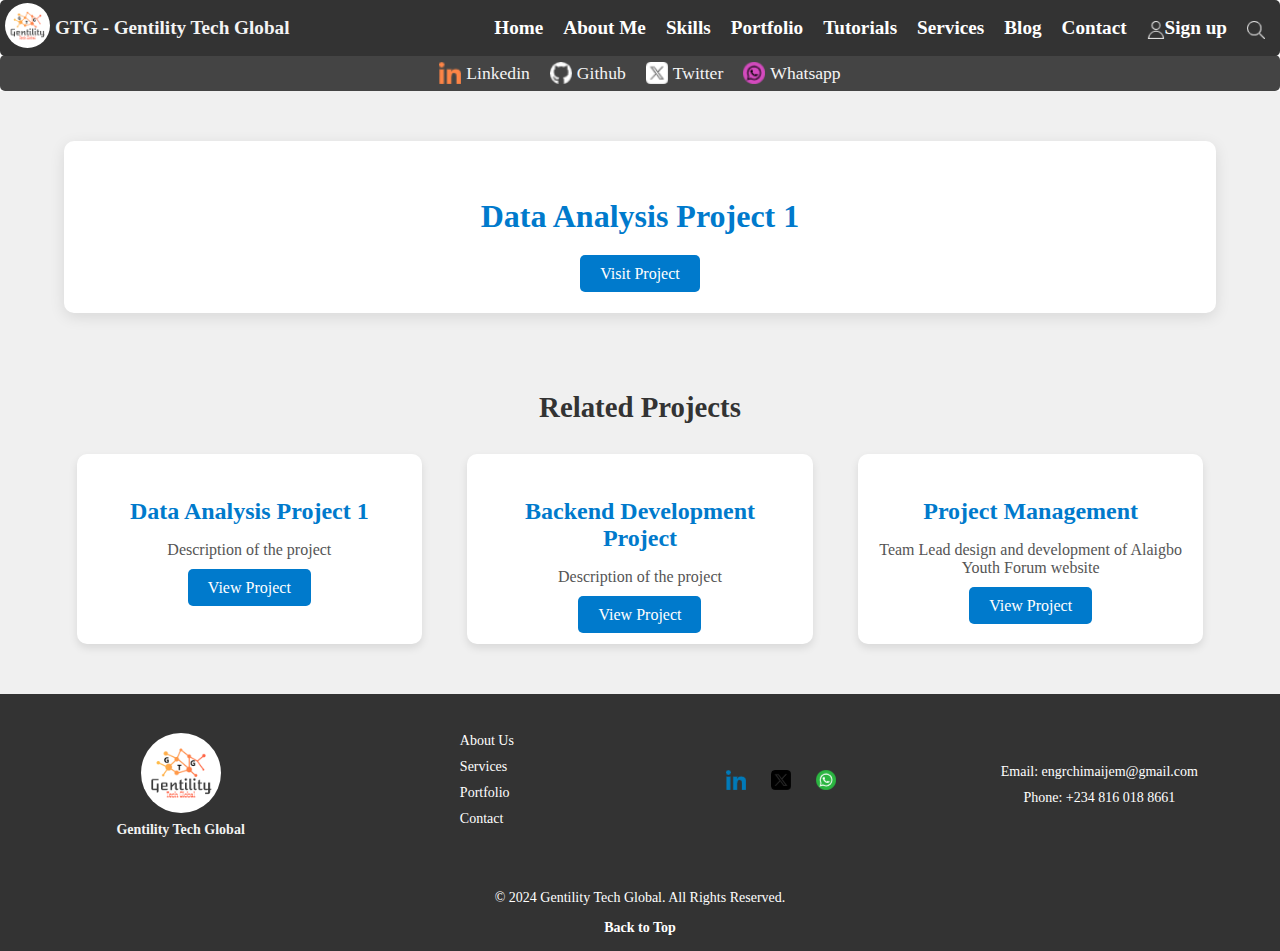
<file: portfolio.html>
<!DOCTYPE html>
<html lang="en">
<head>
    <meta charset="UTF-8">
    <meta name="viewport" content="width=device-width, initial-scale=1.0">
    <title>Portfolio</title>
    <link rel="stylesheet" href="main.css">
    <link rel="stylesheet" href="portfolio.css">
    <link rel="stylesheet" href="https://unpkg.com/swiper/swiper-bundle.min.css">
</head>
    
<body>
    <header>
        <div id="logo" class="logo">
            <a href=""><img src="assets/img/myLogo.png" alt="Logo"></a>
            <a href="">GTG - Gentility Tech Global</a>
        </div>
        <nav id="navmenu" class="navmenu">
            <ul>
                <li><a href="/">Home</a></li>
                <li><a href="#about">About Me</a></li>
                <li><a href="#skills">Skills</a></li>
                <li><a href="portfolio.html">Portfolio</a></li>
                <li><a href="#tutorials">Tutorials</a></li>
                <li><a href="#services.html">Services</a></li>
                <li><a href="#blog.html">Blog</a></li>
                <li><a href="#contact">Contact</a></li>
                <li><a id="user" href="#"><img src="assets/icons/user-6767 (1).png" alt="User">Sign up</a></li>
                <li><a id="search-icon" href="#"><img src="/assets/icons/search-2903 (1).png" alt="Search"></a></li>
            </ul>
        </nav>
        <div id="menu-toggle" class="menu-toggle">
            <span></span>
            <span></span>
            <span></span>
        </div>
    </header>
    
    <div id="search-container" class="search-container">
        <input type="text" id="search-input" placeholder="Search...">
        <button id="search-btn">Search</button>
        <button id="search-close">&times;</button>
    </div>

    <!-- Search results container -->
    <section class="results-container">
        <div class="content-section">
            <div class="searchable-item">Blogs</div>
            <div class="searchable-item">Portfolio</div>
            <div class="searchable-item">Tutorials</div>
            <div class="searchable-item">Services</div>
            <div class="searchable-item">Skills</div>
            <div class="searchable-item">Testimonial</div>
        </div>
    </section>
    
    <!-- Social Links -->
    <section id="Social-M">
        <div class="container">
            <div class="social-l">
                <a href="#"><img src="assets/icons/linkedin-130.png" alt="Linkedin">Linkedin</a>
                <a href="#"><img src="assets/icons/github-logo-6532.png" alt="Github">Github</a>
                <a href="#"><img src="assets/icons/twitter-x-logo-black-square-rounded-20852.png" alt="Twitter">Twitter</a>
                <a href="#"><img src="assets/icons/whatsapp-logo-4456.png" alt="Whatsapp">Whatsapp</a>
            </div>
        </div>
    </section>

    <!-- Portfolio Section -->
    <section id="portfolio-page">
        <div class="container">
            <div class="main-project">
                <h2 id="main-project-title">Data Analysis Project 1</h2>
                <p id="main-project-description"></p>
                <a href="#" id="main-project-link">Visit Project</a>
            </div>

            <h3>Related Projects</h3>
            <div class="related-projects">
                <div class="project">
                    <h3>Data Analysis Project 1</h3>
                    <p>Description of the project</p>
                    <a href="#">View Project</a>
                </div>
                <div class="project">
                    <h3>Backend Development Project</h3>
                    <p>Description of the project</p>
                    <a href="#">View Project</a>
                </div>
                <div class="project">
                    <h3>Project Management</h3>
                    <p>Team Lead design and development of Alaigbo Youth Forum website</p>
                    <a href="https://www.alaigboyouthforum.org">View Project</a>
                </div>
                <!-- Add more projects as needed -->
            </div>
        </div>
    </section>


    <!-- Footer -->
    <footer>
        <div class="footer-container">
            <div class="footer-logo">
                <a href="/"><img src="assets/img/myLogo.png" alt="Gentility Tech Global Logo"></a>
             <a href="/" class="company-name">Gentility Tech Global</a>
         </div>
        
            <div class="footer-nav">
             <ul>
                    <li><a href="#about">About Us</a></li>
                    <li><a href="#services">Services</a></li>
                    <li><a href="#portfolio">Portfolio</a></li>
                    <li><a href="#contact">Contact</a></li>
                </ul>
            </div>
        
            <div class="footer-social">
                <ul>
                    <li><a href="#"><img src="assets/icons/linkedin-130.png" alt="LinkedIn"></a></li>
                    <li><a href="#"><img src="assets/icons/twitter-x-logo-black-square-rounded-20852.png" alt="Twitter"></a></li>
                    <li><a href="#"><img src="assets/icons/whatsapp-logo-4456.png" alt="WhatsApp"></a></li>
                 </ul>
            </div>

            <div class="footer-contact">
                <p>Email: <a href="mailto:engrchimaijem@gmail.com">engrchimaijem@gmail.com</a></p>
                <p>Phone: <a href="tel:+2348160188661">+234 816 018 8661</a></p>
            </div>
        
            <div class="footer-bottom">
                <p>&copy; 2024 Gentility Tech Global. All Rights Reserved.</p>
                <a href="#" class="back-to-top">Back to Top</a>
            </div>
        </div>
    </footer>

    <script>
        // Populate the main project with details from localStorage
        document.addEventListener('DOMContentLoaded', () => {
            const title = localStorage.getItem('projectTitle');
            const description = localStorage.getItem('projectDescription');

            if (title && description) {
                document.getElementById('main-project-title').textContent = title;
                document.getElementById('main-project-description').textContent = description;
                document.getElementById('main-project-link').setAttribute('href', '#'); // Add the actual project link
            }
        });
    </script>

</body>
</html>
</file>
<file: main.css>
/* Global Styles */
*, *::before, *::after {
    box-sizing: border-box;
}

html {
    font-size: 16px;
}

body {
    font-family: 'Open Sans, Arial, San-serif';
    margin: 0;
    padding: 0;
    overflow-x: hidden;
}

img, iframe {
    max-width: 100%;
    height: auto;
}

/* Header Styling */
header {
    background-color: #333;
    color: #fff;
    padding: 3px 5px;
    display: flex;
    justify-content: space-between;
    align-items: center;
    position: fixed;
    top: 0;
    width: 100%;
    z-index: 1000;
    border-radius: 5px;
}

/* Logo */
.logo {
    display: flex;
    align-items: center;
}

.logo img {
    width: 45px;
    height: 45px;
    border-radius: 50%;
    margin-right: 5px;
}

.logo a {
    text-decoration: none;
    font-size: 1.2rem;
    font-weight: bold;
    color: #f4f4f4;
    transition: color 0.3s ease;
}

.logo a:hover {
    color: #00bcd4;
}

/* Navigation Menu */
.navmenu {
    display: flex;
    justify-content: center;
    align-items: center;
}

.navmenu ul {
    list-style-type: none;
    display: flex; 
    margin: 0;
    padding: 0;
}

.navmenu ul li {
    margin-left: 20px;
}

.navmenu ul li a {
    color: #fff;
    text-decoration: none;
    font-size: 1.2rem;
    font-weight: bold;
    display: block;
    padding: 3px 10px;
    transition: color 0.3s ease;
}

.navmenu ul li a img {
    filter: brightness(0) invert(5);
}

.navmenu ul li a:hover {
    color: #00bcd4;
}

/* Search Icon */
.navmenu ul li img {
    width: 18px;
    vertical-align: middle;
}

/* Hamburger Menu - Initially hidden on large screens */
.menu-toggle {
    display: none;
    cursor: pointer;
    flex-direction: column;
    justify-content: space-between;
    width: 25px;
    height: 18px;
}

.menu-toggle span {
    background-color: #fff;
    height: 2px;
    width: 100%;
    transition: all 0.3s ease;
}

/* Mobile Menu */
.navmenu.active {
    position: absolute;
    top: 45px;
    right: 0;
    background-color: #333;
    width: 30%;
    height: auto;
    display: flex;
    flex-direction: column;
    justify-content: center;
    align-items: center;
    transition: transform 0.3s ease;
    transform: translateX(0);
    z-index: 999;
}

.navmenu ul.active {
    flex-direction: column;
    align-items: center;
}

.navmenu ul li {
    margin: 10px 0;
}

/* Search Container */
.search-container {
    display: none;
    position: fixed;
    top: 60px;
    left: 50%;
    transform: translate(-50%);
    background-color: white;
    padding: 10px;
    box-shadow: 0 2px 5px rgba(0, 0, 0, 0.3);
    z-index: 700;
    border-radius: 5px;
    width: 30%;
    transition: all 0.3s ease;
}

.search-container.active {
    display: block !important;
    visibility: visible;
}

#search-input {
    padding: 8px;
    width: calc(100% - 50px);
    border: 1px solid #ddd;
    border-radius: 3px 0 0 3px;
    display: inline-block;
    /* float: left; */
}

#search-btn {
    padding: 8px 10px;
    background-color: #333;
    color: white;
    border: none;
    cursor: pointer;
    border-radius: 0 3px 3px 0;
    float: left;
    height: 100%;
}

#search-btn:hover {
    background-color: #00bcd4;
}
#search-close {
    background: none;
    border: none;
    font-size: 1.5rem;
    cursor: pointer;
    position: absolute;
    top: 5px;
    right: 10px;
}

#search-close:hover {
    color: red;
}

.results-container {
    display: none;
    position: relative;
    background-color: #fff;
    padding: 10px;
    border: 1px solid #ddd;
    box-shadow: 0 2px 10px rgba(0, 0, 0, 0.1);
    max-height: 300px;
    overflow-y: auto;
}
.content-section {
    display: flex;
    flex-wrap: wrap;
    justify-content: flex-start;
}
/* Searchable Item Styling */
.searchable-item {
    display: none !important;
    margin: 10px;
    /* padding: 10px 0;
    color: #333;
    font-size: 1rem; */
}

.searchable-item.active {
    display: block !important;
    visibility: visible;
}

/* Responsive Design */
@media screen and (max-width: 768px) {
    .menu-toggle {
        display: flex;
    }
    .navmenu {
        display: none; 
    }
    .navmenu.active {
        display: flex;
    }
    .navmenu ul {
        flex-direction: column;
        align-items: center;
    }
    .navmenu ul li a {
        padding: 5px 5px;
    }
    .logo img {
        width: 30px;
        height: 30px;
    }
    .search-container {
        width: 80%;
    }
    #search-btn {
        display: none;
    }
    #search-input {
        width: 100%;
    }
}

@media screen and (max-width: 400px) {
    .logo a {
        font-size: 1rem;
    }
    .navmenu ul li a {
        font-size: 0.9rem;
    }
    .search-container {
        width: 80%;
        top: 80px;
    }
}

/* Social Media Section */
#Social-M, #home {
    background-color: #444;
    padding: 7px 0;
    border-radius: 5px;
    margin-top: 55px; /* Adjust this value to match the height of the header */
}

#Social-M .container {
    max-width: 1200px;
    margin: 0 auto;
    text-align: center;
}

.social-l {
    display: flex;
    justify-content: center;
    gap: 15px;
}

.social-l a {
    text-decoration: none;
    color: #f4f4f4;
    font-size: 1rem;
    transition: color 0.3s ease;
    display: flex;
    align-items: center;
}

.social-l a img {
    width: 20px;
    height: auto;
    margin-right: 5px;
    filter: invert(100%);
}

.social-l a:hover {
    color: #00bcd4;
}

/* First Social Media Responsive style (Up to 768px) */
@media (max-width: 768px) {
    #Social-M {
        padding: 15px 0;
    }
    .social-l {
        flex-direction: row;
        gap: 10px;
    }
    .social-l a {
        font-size: 1rem;
    }
}

/* Devices with a screen width of 600px or less */
@media (max-width: 600px) {
    .social-l a {
        font-size: 0.9rem;
    }
    .social-l a img {
        width: 18px;
    }
    .social-l {
        gap: 8px;
    }
}

/* Devices with a screen width of 400px or less */
@media (max-width: 400px) {
    .social-l a {
        font-size: 0.8rem;
    }
    .social-l a img {
        width: 16px;
        margin-right: 3px;
    }
    .social-l {
        gap: 5px;
    }
}

/* Devices with a screen width of 300px or less */
@media (max-width: 300px) {
    .social-l a {
        font-size: 0.7rem;
    }
    .social-l a img {
        width: 14px;
        margin-right: 2px;
    }
    .social-l {
        gap: 3px;
    }
}

/* Larger Screens (Above 1200px) */
@media (min-width: 1200px) {
    .social-l {
        gap: 20px;
    }
    .social-l a {
        font-size: 1.1rem;
    }
    .social-l a img {
        width: 22px;
    }
}

/* Footer Styling */
footer {
    background-color: #333;
    color: #fff;
    font-size: 14px;
}

.footer-container {
    display: grid;
    grid-template-columns: repeat(4, 1fr); /* 4 cards side-by-side */
    gap: 25px;
    max-width: 1200px;
    margin: 0 auto;
    padding-top: 25px;
}

/* Styling for each section */
.footer-logo, 
.footer-nav, 
.footer-social, 
.footer-contact {
    display: flex;
    flex-direction: column;
    justify-content: center;
    align-items: center;
}

.footer-logo img {
    width: 80px;
    height: 80px;
    border-radius: 50%;
    margin-bottom: 5px;
}

.footer-logo .company-name {
    color: #f2f2f2;
    text-decoration: none;
    font-weight: bold;
}

/* Footer Nav Styling */
.footer-nav ul {
    list-style: none;
    padding: 0;
}

.footer-nav ul li {
    margin-bottom: 10px;
}

.footer-nav ul li a {
    color: #fff;
    text-decoration: none;
    transition: color 0.3s;
}

.footer-nav ul li a:hover {
    color: #ddd;
}

/* Footer Social Icons */
.footer-social ul {
    display: flex;
    list-style: none;
    padding: 0;
}

.footer-social ul li {
    margin-right: 15px;
}

.footer-social ul li a {
    display: block;
    width: 30px;
    height: 30px;
}

/* Footer Contact */
.footer-contact p {
    margin: 5px 0;
}

.footer-contact a {
    color: #fff;
    text-decoration: none;
    transition: text-decoration 0.3s;
}

.footer-contact a:hover {
    text-decoration: underline;
}

/* Footer Bottom - Centered */
.footer-bottom {
    text-align: center;
    max-width: 100%;
    grid-column: 1 / -1; /* Span the full width of the grid */
}

.back-to-top {
    display: block;
    color: #fff;
    text-decoration: none;
    font-weight: bold;
    transition: text-decoration 0.3s;
    margin-bottom: 15px;
}

.back-to-top:hover {
    text-decoration: underline;
    color: #0056b3;
}

/* Responsive Layout */
@media (max-width: 768px) {
    .footer-container {
        grid-template-columns: 1fr 1fr; /* 2 cards per row for medium screens */
        gap: 20px;
    }

    .footer-nav ul {
        align-items: center;
    }

    .footer-social ul {
        justify-content: center;
    }
}

@media (max-width: 576px) {
    .footer-container {
        grid-template-columns: 1fr; /* Stack the cards vertically for small screens */
        text-align: center;
    }

    .footer-logo, 
    .footer-nav, 
    .footer-social, 
    .footer-contact {
        align-items: center;
    }

    .footer-nav ul li {
        margin: 5px 0;
    }

    .footer-social ul {
        justify-content: center;
    }
}
</file>
<file: portfolio.css>
/* Portfolio Page Styling */
#portfolio-page {
    background-color: #f0f0f0;
    padding: 50px 0;
}

.container {
    width: 90%;
    max-width: 1200px;
    margin: 0 auto;
    display: flex;
    flex-direction: column;
    align-items: center;
    text-align: center;
}

.main-project {
    background-color: #fff;
    padding: 30px;
    border-radius: 10px;
    box-shadow: 0 4px 15px rgba(0, 0, 0, 0.1);
    width: 100%;
    margin-bottom: 50px;
}

.main-project h2 {
    font-size: 2rem;
    color: #007acc;
    margin-bottom: 15px;
}

.main-project p {
    font-size: 1.2rem;
    color: #555;
    margin-bottom: 30px;
}

.main-project a {
    font-size: 1rem;
    color: #fff;
    background-color: #007acc;
    padding: 10px 20px;
    text-decoration: none;
    border-radius: 5px;
}

h3 {
    font-size: 1.8rem;
    color: #333;
    margin-bottom: 30px;
}

.related-projects {
    display: flex;
    justify-content: space-around;
    flex-wrap: wrap;
    gap: 20px;
    width: 100%;
}

.related-projects .project {
    background-color: #fff;
    padding: 20px;
    border-radius: 10px;
    box-shadow: 0 4px 8px rgba(0, 0, 0, 0.1);
    width: 30%;
    text-align: center;
    transition: transform 0.3s ease-in-out;
}

.related-projects .project h3 {
    font-size: 1.5rem;
    color: #007acc;
    margin-bottom: 15px;
}

.related-projects .project p {
    font-size: 1rem;
    color: #555;
    margin-bottom: 20px;
}

.related-projects .project a {
    font-size: 1rem;
    color: #fff;
    background-color: #007acc;
    padding: 10px 20px;
    text-decoration: none;
    border-radius: 5px;
    transition: background-color 0.3s ease;
}

.related-projects .project a:hover {
    background-color: #005f99;
}

.related-projects .project:hover {
    transform: translateY(-10px);
}

/* Responsive Design for tablets and mobile */
@media (max-width: 768px) {
    .related-projects .project {
        width: 100%;
    }

    .main-project h2 {
        font-size: 1.8rem;
    }

    .main-project p {
        font-size: 1rem;
    }
}

/* Responsive Design for small screens (300px x 655px and above) */
@media (max-width: 400px) {
    /* Make the container take up more space */
    .container {
        width: 95%;
    }

    /* Main project section adjustments */
    .main-project {
        padding: 20px;
    }

    .main-project h2 {
        font-size: 1.5rem;
    }

    .main-project p {
        font-size: 1rem;
    }

    .main-project a {
        padding: 8px 16px;
        font-size: 0.9rem;
    }

    /* Related projects adjustments */
    .related-projects .project {
        width: 100%;
        padding: 15px;
        font-size: 0.9rem;
    }

    .related-projects .project h3 {
        font-size: 1.2rem;
    }

    .related-projects .project p {
        font-size: 0.9rem;
        margin-bottom: 10px;
    }

    .related-projects .project a {
        font-size: 0.85rem;
        padding: 8px 16px;
    }

    h3 {
        font-size: 1.5rem;
    }
}

@media (max-width: 360px) {
    /* Further compacting for very small screens */
    .container {
        width: 100%;
    }

    .main-project h2 {
        font-size: 1.3rem;
    }

    .main-project p {
        font-size: 0.9rem;
    }

    .main-project a {
        padding: 6px 14px;
        font-size: 0.85rem;
    }

    .related-projects .project h3 {
        font-size: 1.1rem;
    }

    .related-projects .project p {
        font-size: 0.85rem;
    }

    .related-projects .project a {
        font-size: 0.8rem;
    }

    h3 {
        font-size: 1.4rem;
    }
}
</file>
